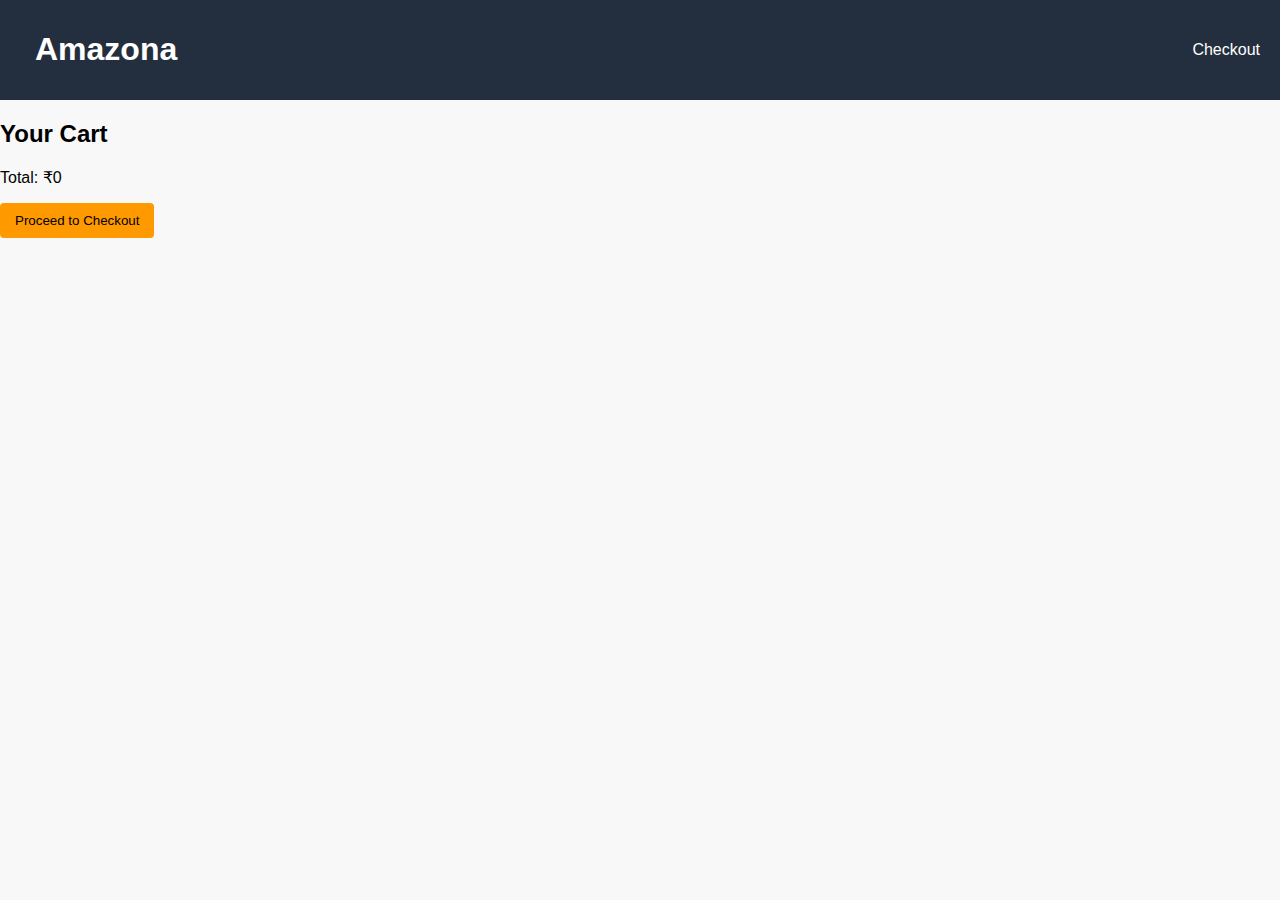
<file: cart.html>
<!DOCTYPE html>
<html lang="en">
<head>
  <meta charset="UTF-8">
  <meta name="viewport" content="width=device-width, initial-scale=1.0">
  <title>Amazona - Cart</title>
  <link rel="stylesheet" href="style.css">
</head>
<body>
  <header>
    <h1><a href="index.html">Amazona</a></h1>
    <nav>
      <a href="checkout.html">Checkout</a>
    </nav>
  </header>

  <main>
    <h2>Your Cart</h2>
    <div id="cart-items"></div>
    <p>Total: ₹<span id="cart-total">0</span></p>
    <a href="checkout.html"><button>Proceed to Checkout</button></a>
  </main>

  <script src="script.js"></script>
</body>
</html>
</file>
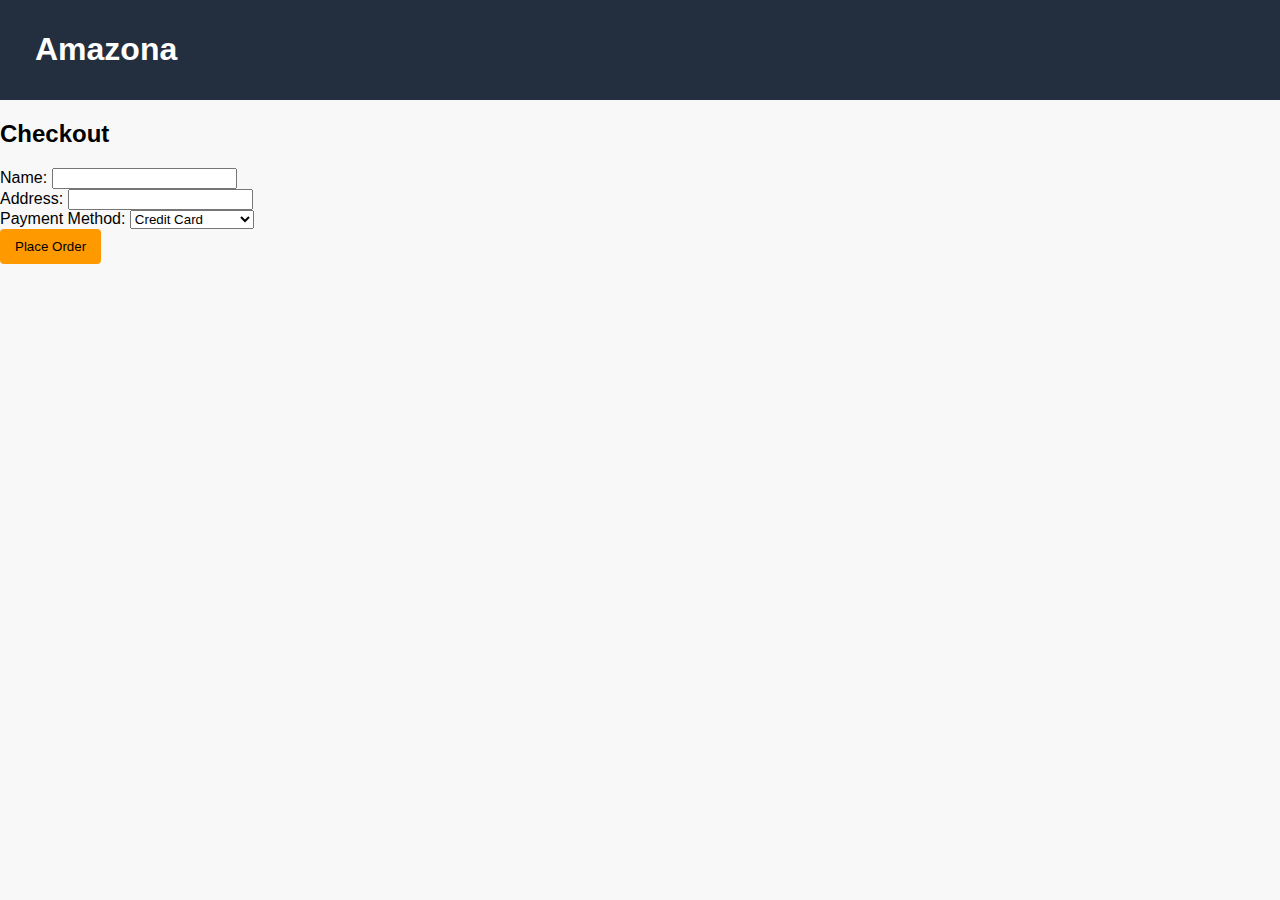
<file: checkout.html>
<!DOCTYPE html>
<html lang="en">
<head>
  <meta charset="UTF-8">
  <meta name="viewport" content="width=device-width, initial-scale=1.0">
  <title>Amazona - Checkout</title>
  <link rel="stylesheet" href="style.css">
</head>
<body>
  <header>
    <h1><a href="index.html">Amazona</a></h1>
  </header>

  <main>
    <h2>Checkout</h2>
    <form>
      <label>Name: <input type="text" required></label><br>
      <label>Address: <input type="text" required></label><br>
      <label>Payment Method:
        <select>
          <option>Credit Card</option>
          <option>UPI</option>
          <option>Cash on Delivery</option>
        </select>
      </label><br>
      <button type="submit">Place Order</button>
    </form>
  </main>
</body>
</html>
</file>
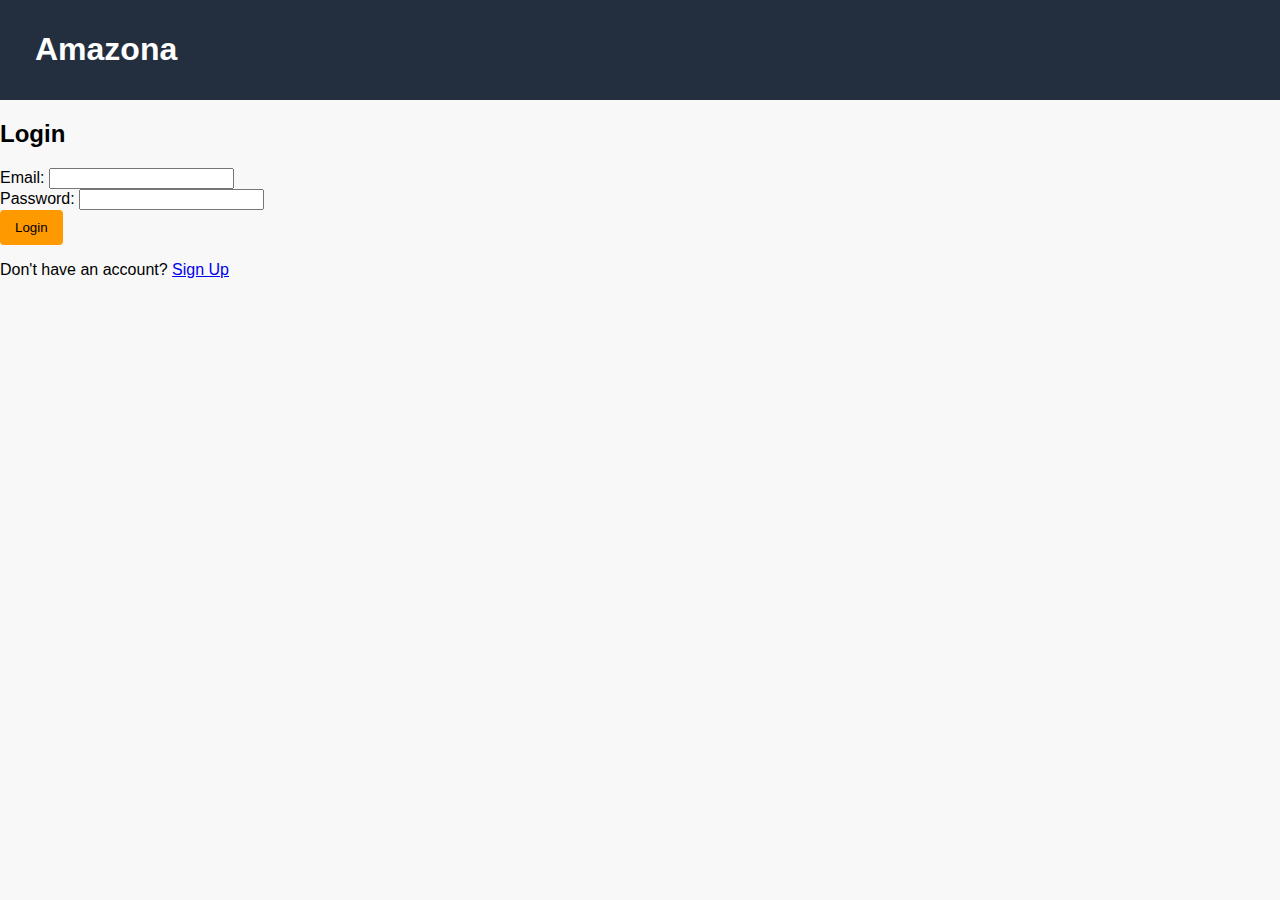
<file: login.html>
<!DOCTYPE html>
<html lang="en">
<head>
  <meta charset="UTF-8">
  <meta name="viewport" content="width=device-width, initial-scale=1.0">
  <title>Amazona - Login</title>
  <link rel="stylesheet" href="style.css">
</head>
<body>
  <header>
    <h1><a href="index.html">Amazona</a></h1>
  </header>

  <main>
    <h2>Login</h2>
    <form>
      <label>Email: <input type="email" required></label><br>
      <label>Password: <input type="password" required></label><br>
      <button type="submit">Login</button>
    </form>
    <p>Don't have an account? <a href="#">Sign Up</a></p>
  </main>
</body>
</html>
</file>
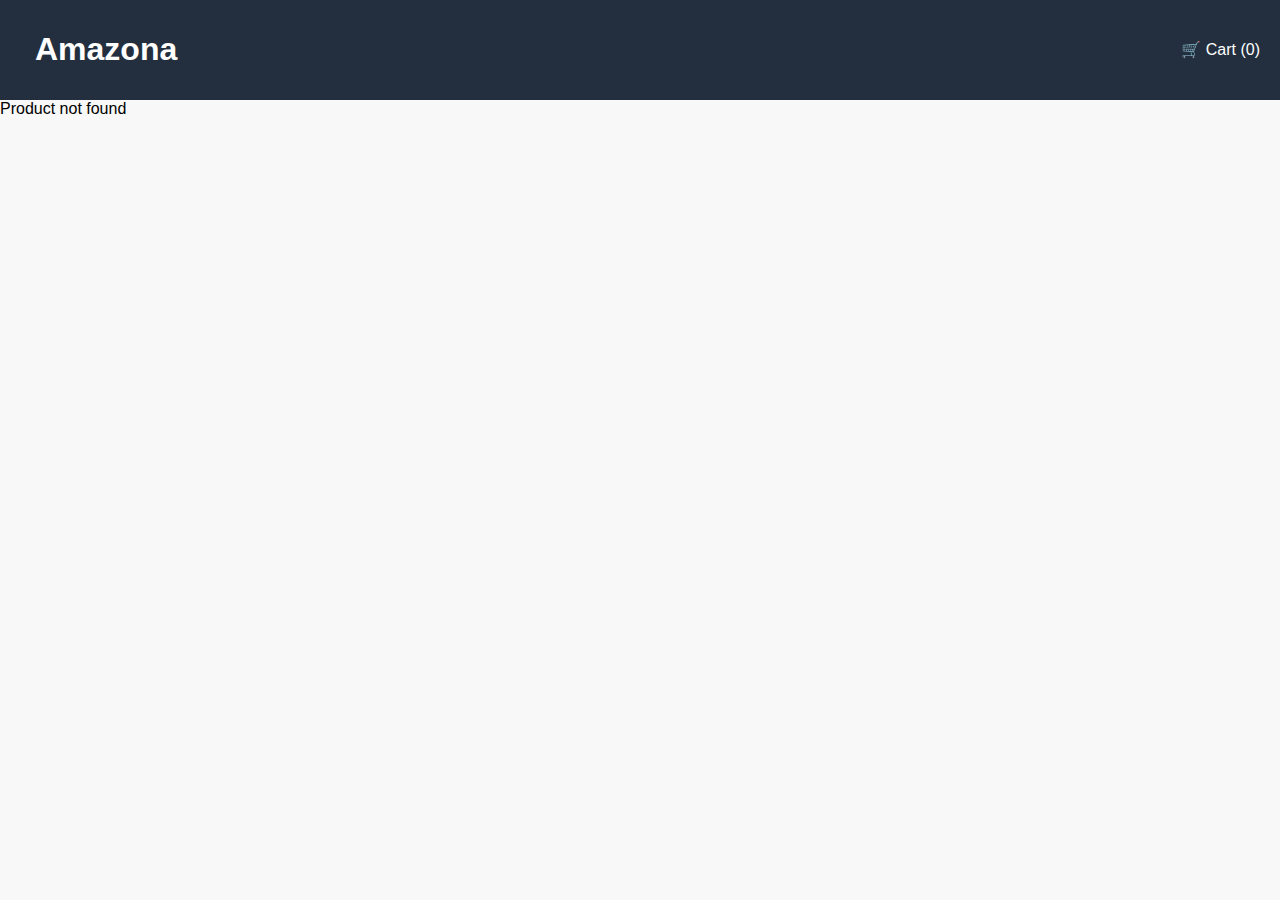
<file: product.html>
<!DOCTYPE html>
<html lang="en">
<head>
  <meta charset="UTF-8">
  <meta name="viewport" content="width=device-width, initial-scale=1.0">
  <title>Amazona - Product</title>
  <link rel="stylesheet" href="style.css">
</head>
<body>
  <header>
    <h1><a href="index.html">Amazona</a></h1>
    <nav>
      <a href="cart.html">🛒 Cart (<span id="cart-count">0</span>)</a>
    </nav>
  </header>

  <main id="product-detail"></main>

  <script src="script.js"></script>
</body>
</html>
</file>
<file: style.css>
body { font-family: Arial, sans-serif; margin:0; background:#f8f8f8; }
header { background:#232f3e; color:white; padding:10px 20px; display:flex; justify-content:space-between; align-items:center; }
header a { color:white; text-decoration:none; margin-left:15px; }
.products { display:grid; grid-template-columns:repeat(auto-fit, minmax(200px,1fr)); gap:20px; padding:20px; }
.card { background:white; padding:15px; border-radius:8px; box-shadow:0 2px 4px rgba(0,0,0,0.1); text-align:center; }
.card img { max-width:100%; border-radius:5px; }
button { background:#ff9900; border:none; padding:10px 15px; cursor:pointer; border-radius:4px; }
</file>
